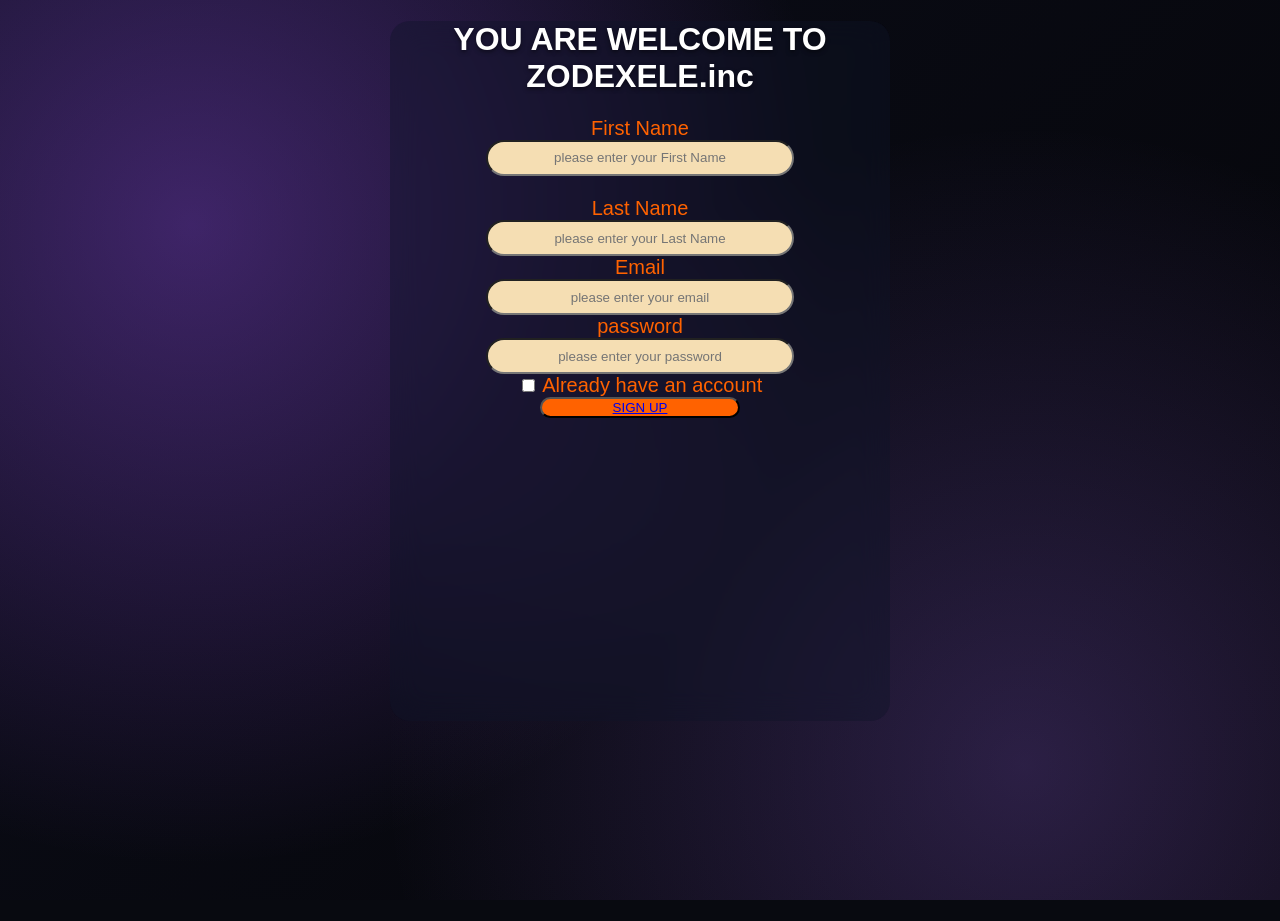
<file: index.html>
<!DOCTYPE html>
<html lang="en">
<head>
    <meta charset="UTF-8">
    <meta name="viewport" content="width=device-width, initial-scale=1.0">
    <title>Document</title>
    <link rel="stylesheet" href="profile.css">
</head>
<body>
    <center>
    <div class="login">
        <h1>YOU ARE WELCOME TO ZODEXELE.inc</h1>
        <label for="Fname">First Name</label><br>
        <input  id="First"  class="zz" type="text" name="Fname" placeholder="please enter your First Name"><br>
        <h4 id="out1"></h4>
        <label  for="Lname">Last Name</label><br>
        <input  id="last"  class="zz" type="text" name="Lname" placeholder="please enter your Last Name"><br>
        <label for="email">Email</label><br>
        <input  id="email"  class="zz" type="text" name="email" placeholder="please enter your email"><br>
        <label for="password">password</label><br>
        <input  id="password"  class="zz" type="text" name="password" placeholder="please enter your password"><br>
        <input type="checkbox" name="checkbox">
        <label for="checkbox">Already have an account</label><br> 
        <button id="SIGN" class="loginbtn"><a href="profile.html">SIGN UP</a></button>
    </div>
    </center>
    <script src="profile.js"></script>
</body>
</html>
</file>
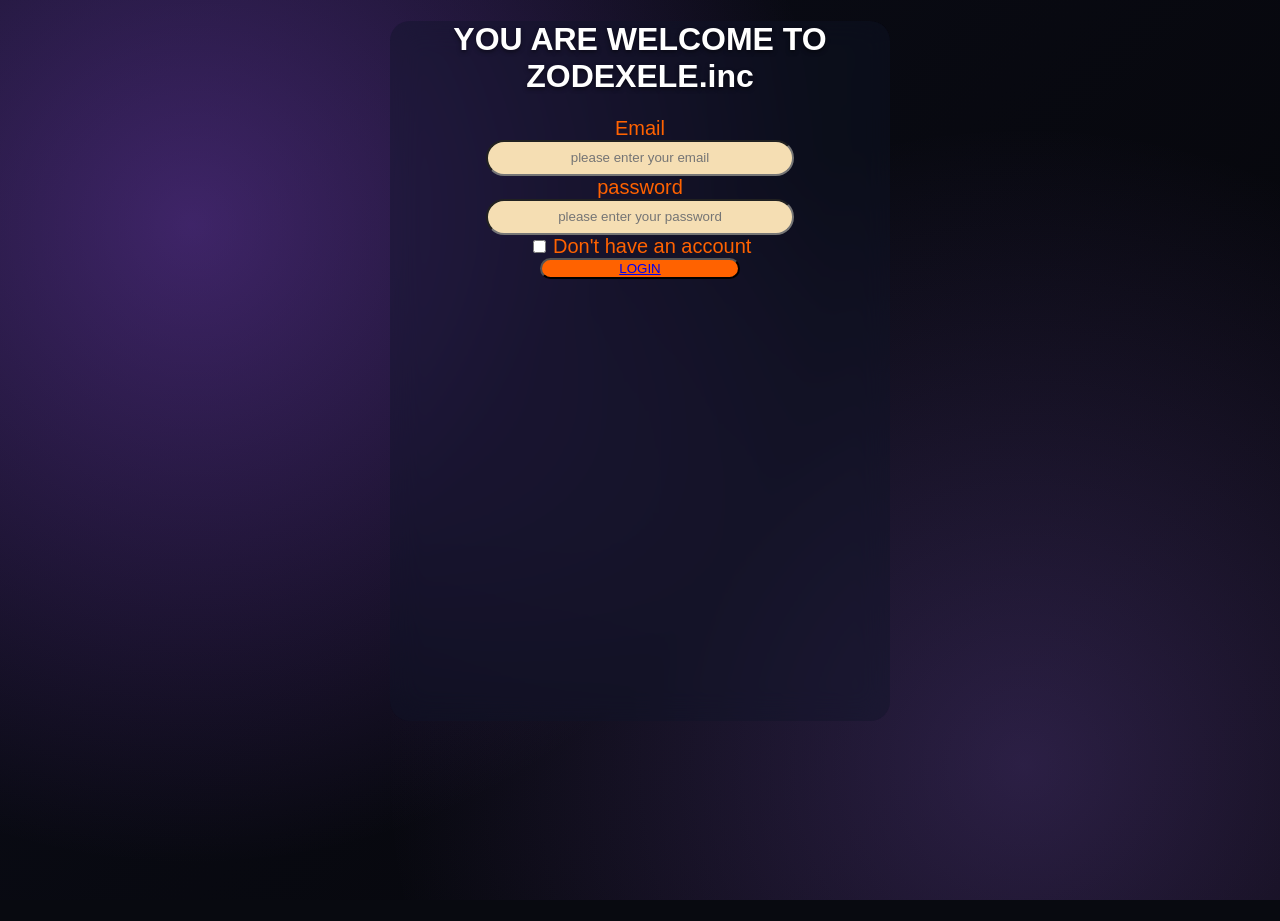
<file: profile3.html>
<!DOCTYPE html>
<html lang="en">
<head>
    <meta charset="UTF-8">
    <meta name="viewport" content="width=device-width, initial-scale=1.0">
    <title>Document</title>
    <link rel="stylesheet" href="profile.css">
</head>
<body>
    <center>
    <div class="login">
        <h1>YOU ARE WELCOME TO ZODEXELE.inc</h1>
        <label for="email">Email</label><br>
        <input  id="First"  class="zz" type="text" name="email" placeholder="please enter your email"><br>
        <label for="password">password</label><br>
        <input id="password"  class="zz" type="text" name="password" placeholder="please enter your password"><br>
        <input type="checkbox" name="checkbox">
        <label for="checkbox">Don't have an account</label> <br>
         <button class="loginbtn"><a href="profile.html">LOGIN</a></button>
    </div>
    </center>
    <script src="profile.js"></script>
</body>
</html>
</file>
<file: profile.css>
body{
    margin: 0;
    padding: 0;
    font-family: 'inter', sans-serif;
    min-height: 100vh;
    color: #ffffff;
    background-color: #080a10;
    background-image:
    radial-gradient(circle at 80% 85%, rgba(155, 105, 241, 0.25), transparent 50%),
    radial-gradient(circle at 15% 25%, rgba(158, 82, 252, 0.356), transparent 50%),
    linear-gradient(135deg, #0b0d19 0%, #050508 100%);
    background-attachment: fixed;
    background-size: cover;
    scroll-behavior: smooth;
}
html{
    scroll-behavior: smooth;
}
@media(max-width:768px){
    .o1, .o2, .o3{
        grid-template-columns: 1fr;
        padding: 10px;
         display: flex;
        flex-direction: column;
    }
    .left1, .left2, .left3, .left4, .left5, .left6{
    width: 100%;
    margin-left: 0;
    margin-right: 0;
    box-sizing: border-box;
    }
    .two, .three{
        flex-direction: column;
    }

}
.main{
    width: 200px;
    height: 200px;
    border-radius: 50%;
    border: 2px solid rgb(255, 98, 0) ;
}
.heade{
    align-items: center;
    display: flex;
    flex-direction:row;
    color: rgb(255, 98, 0) ;
    
}
.left1, .left2, .left3, .left4, .left5, .left6{
background:rgba(15, 22, 42, 0.4);
    backdrop-filter: blur(15px);
    -webkit-backdrop-filter: blur(15px);
    padding: 10px;
    border-radius: 20px;
    margin-top: 10px;
    border: 1px solid rgba(255, 255, 255, 0.08);
    width: 100%;
    max-width: 350px;
    min-width: 350px;
    min-height: 500px;
    max-height: 500px;
    box-sizing: border-box;
    box-shadow: 0 25px 40px rgba(0, 0, 0, 0.3);
    transition: trasform 0.3s ease, box-shadow 0.3s ease;
    position: relative;
    cursor: pointer;
}
h1, h2, h3{
    color: #ffffff;
    text-shadow: 0 2px 4px rgba(0, 0, 0, 0.5);
}
p, span, li{
    color: #becad6;
}


.a{
    max-width: 100%;
    height: auto;
    border: 2px solid rgb(255, 98, 0);

    border-radius: 20px;
    align-items: center;
    
}
.o1,.o2, .o3{
    display: flex;
    align-items: center;
    gap: 10px;
    margin: 0 auto;
}
.two, .three{
    display: flex;
    flex-direction: row;

}

.ss{
    width: 200px;
    background-color: rgb(255, 98, 0);
    color: rgba(37, 35, 35, 0.5);
    backdrop-filter: blur(15px);
    -webkit-backdrop-filter: blur(15px);;
    border-radius: 20px;
    cursor: pointer;
}
.navbar{
    background-color:  rgba(95, 6, 248, 0.468);
    display: flex;
    flex-direction: row;
    border-radius: 20px;
    padding: 20px;
    margin-bottom: 20px;
    margin-top: 10px;
    position: sticky;
    top: 0;
    z-index: 2000;
    align-items: center;
    gap: 20px;
    text-align: center;
  

}
.navbtn{
   background: rgba(15, 22, 42, 0.4);;
    backdrop-filter: blur(15px);
    -webkit-backdrop-filter: blur(15px); 
    color:orangered;;
     border-radius: 20px;
    cursor: pointer;
        width:auto;
        gap:2px;
        display: flex;
        flex-direction: row;
}
.left1, .left2, .left3, .left4, .left5, .left6{
    transition: transform 0.3s ease;
}
.left1:hover, .left2:hover,.left3:hover,.left4:hover,.left5:hover,.left6:hover{
     transform: scale(1.03);
}

.login{
    background:rgba(15, 22, 42, 0.4);
    backdrop-filter: blur(15px);
    -webkit-backdrop-filter: blur(15px); 
    color:  rgb(255, 98, 0);
    border-radius: 20px;
    align-items: center;
    text-align: center;
    width: 500px;
    height: 700px;
   

}
.zz{
    background-color: wheat;
    width: 300px;
    height: 30px;
    border-radius: 20px;
    text-align: center;
     
}
label{
    font-size: 20px;
}
.loginbtn{
    width: 200px;
    border-radius: 20px;
    background-color: rgb(255, 98, 0); 

}
.me{
    color: #b4c6ef;
}
.table{
    text-align: center;
    align-items: center;
    width: 100%;
    border-collapse:collapse ;
    margin: 25px 0;
    font-size: 0.9em;
    font-family: sans-serif;
    box-shadow: 0 0  20px rgba(0, 0, 0, 0.15);
    margin-left: auto;
    margin-right: auto;
    margin: 0 auto;

}
table{
    justify-content: center;
    display: flex;
    width: auto;
}
thead tr{
    background-color: #009879;
    color: #ffffff;
    text-align: left;
}
th,td{
    padding: 12px 15px;
}
tbody tr{
    border-bottom: 1px solid #dddddd;
}
tbody tr:nth-of-type(even) {
    background-color: #f3f3f3;
    color: #009879;
}
tbody tr:last-of-type{
    border-bottom: 2px solid #009879;
}

.txt{
    
    word-wrap: break-word;
    overflow-wrap: break-word;
    word-break: break-all;
}
.back{
    display: flex;
    flex-direction: row;
    gap: 10px;
    padding: 10px;
    
}
.ab{
    background-color: #009879;
    border-radius: 10px;
    text-align: center;
    align-items: center;
}
</file>
